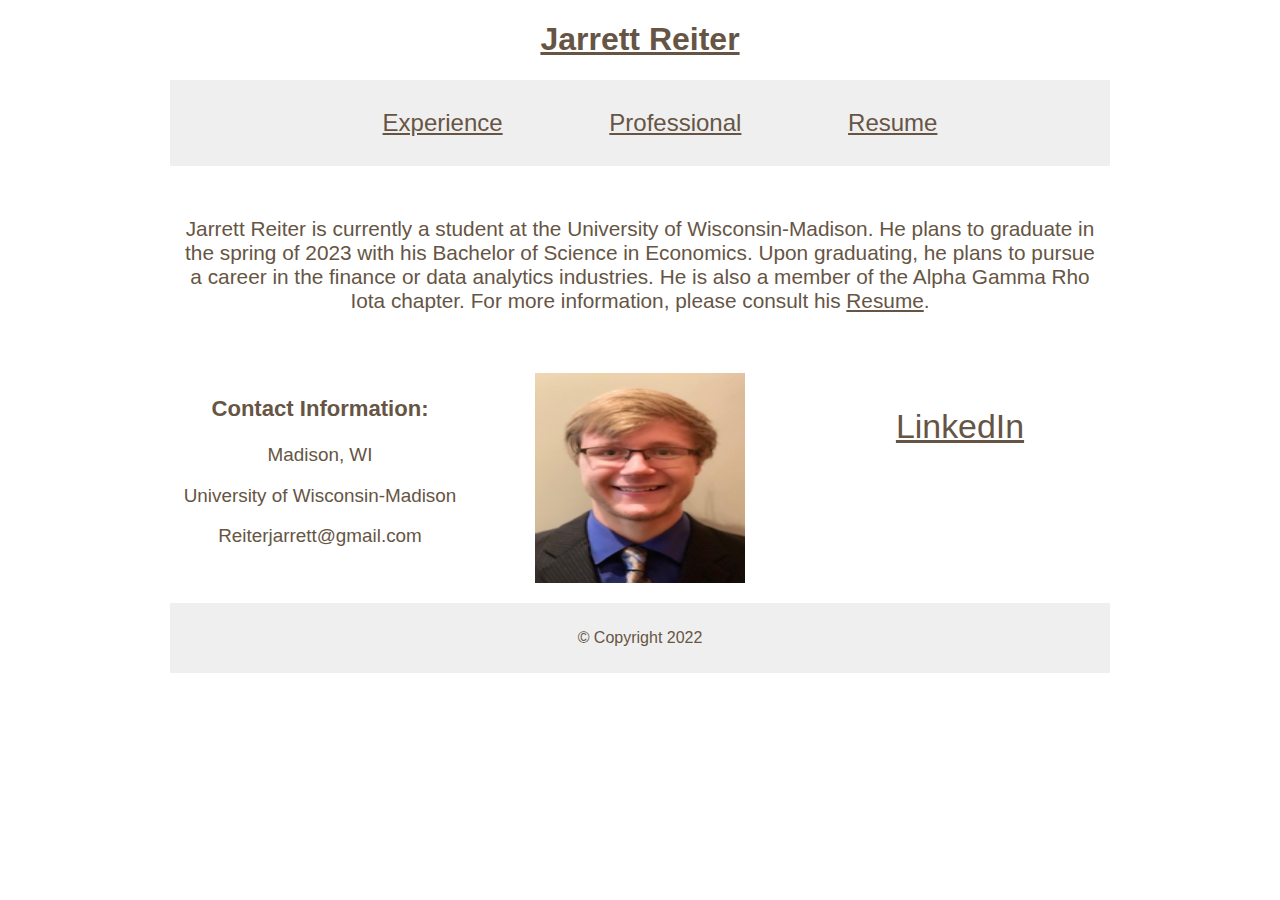
<file: index.html>
<!DOCTYPE html>
<html lang="en">
<head>
<meta charset="UTF-8">
<title>Jarrett Reiter</title>
<link rel="stylesheet" type="text/css" href="stylesheet.css">
<meta name="viewport" content="width=device-width,initial-scale=1">
</head>


<body>
	<header>
<h1><a href="index.html">Jarrett Reiter</a></h1> 
<nav>
	<ul>
	<li><a href="ReiterExperience.html">Experience</a></li>
	<li><a href="ReiterProfessional.html">Professional</a></li>
	<li><a href="ReiterWebsiteResume.html">Resume</a></li>
	</ul>
</nav>
</header>
	<section>
		<main>
<p style="text-align: center;">Jarrett Reiter is currently a student at the University of Wisconsin-Madison. He plans to graduate in the spring of 2023 with his Bachelor of Science in Economics. Upon graduating, he plans to pursue a career in the finance or data analytics industries. He is also a member of the Alpha Gamma Rho Iota chapter. For more information, please consult his <a href="EconomicsResume(1).pdf" target="blank">Resume</a>.</p>
</main>
<article class="mart4">
<h3>Contact Information:</h3>
<p>Madison, WI</p>
<p>University of Wisconsin-Madison</p>
<p>Reiterjarrett@gmail.com</p> 
</article>
		<article>
<img src="Websiteimage.png" alt="Image of Jarrett Reiter" width="210"
 height="210">
</article>
<article>
<p class="LinkedIn">
	<a href="https://www.linkedin.com/in/jarrett-reiter/" target="blank">
	LinkedIn</a>
</p>
</article>
</section>
<footer>
<p>
	&copy; Copyright 2022
</p>
</footer>


</body>
</html>
</file>
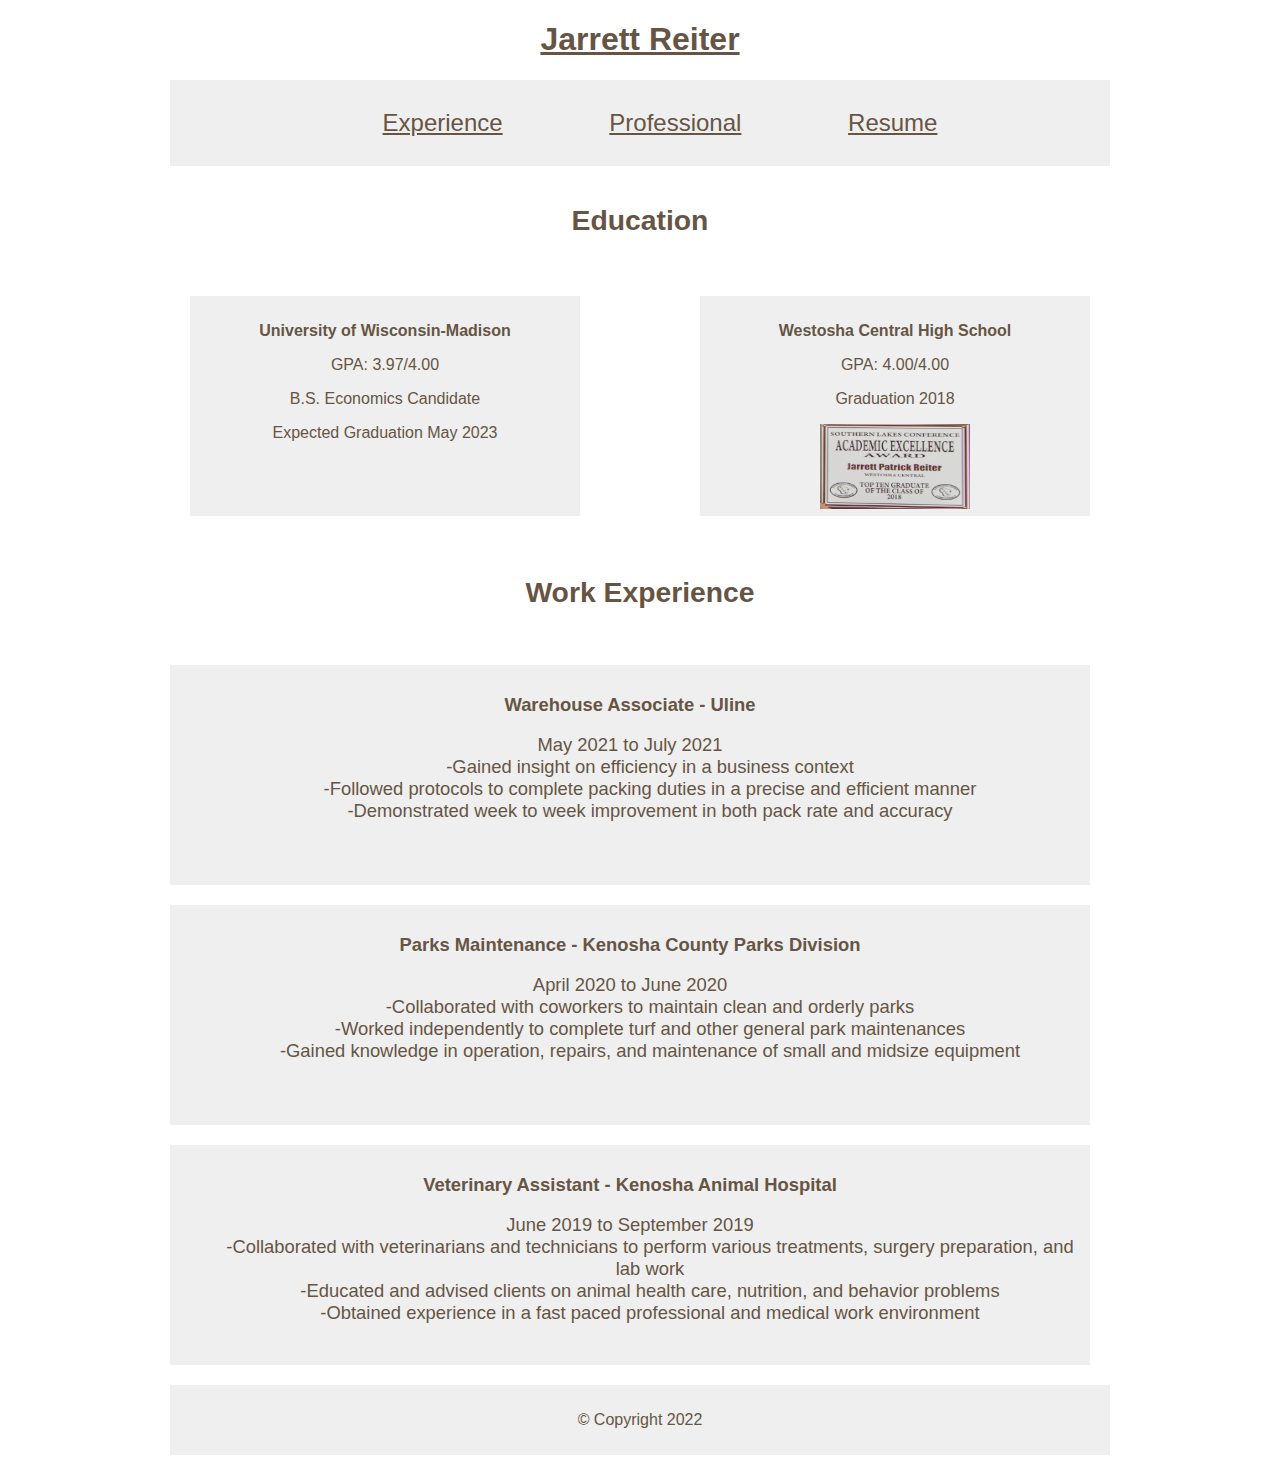
<file: ReiterExperience.html>
<!DOCTYPE html>
<html lang="en">
<head>
<meta charset="UTF-8">
<title>Experience-Jarrett Reiter</title>
<link rel="stylesheet" type="text/css" href="stylesheet.css">
<meta name="viewport" content="width=device-width,initial-scale=1">
</head>


<body>
	<header>
<h1><a href="index.html">Jarrett Reiter</a></h1> 
<nav>
	<ul>
	<li><a href="ReiterExperience.html">Experience</a></li>
	<li><a href="ReiterProfessional.html">Professional</a></li>
	<li><a href="ReiterWebsiteResume.html">Resume</a></li>
	</ul>
</nav>
</header>
<section>
<main class="mart2">
<h2>Education</h2>
</main>
<article class="mart">
<p><strong>University of Wisconsin-Madison</strong></p>  
<p>GPA: 3.97/4.00</p>
<p>B.S. Economics Candidate</p>
<p>Expected Graduation May 2023</p>
</article>
<article class="mart1">
<p><strong>Westosha Central High School</strong></p>
<p>GPA: 4.00/4.00</p>
<p>Graduation 2018</p>
<p><img src="websiteimage(2).png" alt="Image of Jarrett's Academic Excellence Plaque" width="150" height="85"></p>
</article>

<div class="mart5">
<h2>Work Experience</h2>
</div>
<article class="mart3">
<p><strong>Warehouse Associate - Uline</strong></p>
<dl>
	<dt>May 2021 to July 2021</dt>
	<dd>-Gained insight on efficiency in a business context </dd>
	<dd>-Followed protocols to complete packing duties in a precise and efficient manner </dd>
	<dd>-Demonstrated week to week improvement in both pack rate and accuracy</dd>
</dl>
</article>
<article class="mart3">
<p><strong>Parks Maintenance - Kenosha County Parks Division</strong></p>
<dl>
	<dt>April 2020 to June 2020</dt>
	<dd>-Collaborated with coworkers to maintain clean and orderly parks</dd>
	<dd>-Worked independently to complete turf and other general park maintenances </dd>
	<dd>-Gained knowledge in operation, repairs, and maintenance of small and midsize equipment</dd>
</dl>
</article>
<article class="mart3">
<p><strong>Veterinary Assistant - Kenosha Animal Hospital</strong></p>
<dl>
	<dt>June 2019 to September 2019</dt>
	<dd>-Collaborated with veterinarians and technicians to perform various treatments, surgery preparation, and lab work</dd>
	<dd>-Educated and advised clients on animal health care, nutrition, and behavior problems </dd>
	<dd>-Obtained experience in a fast paced professional and medical work environment</dd>
</dl>
</article>
</section>

<footer>
<p>
	&copy; Copyright 2022
</p>
</footer>

</body>
</html>
</file>
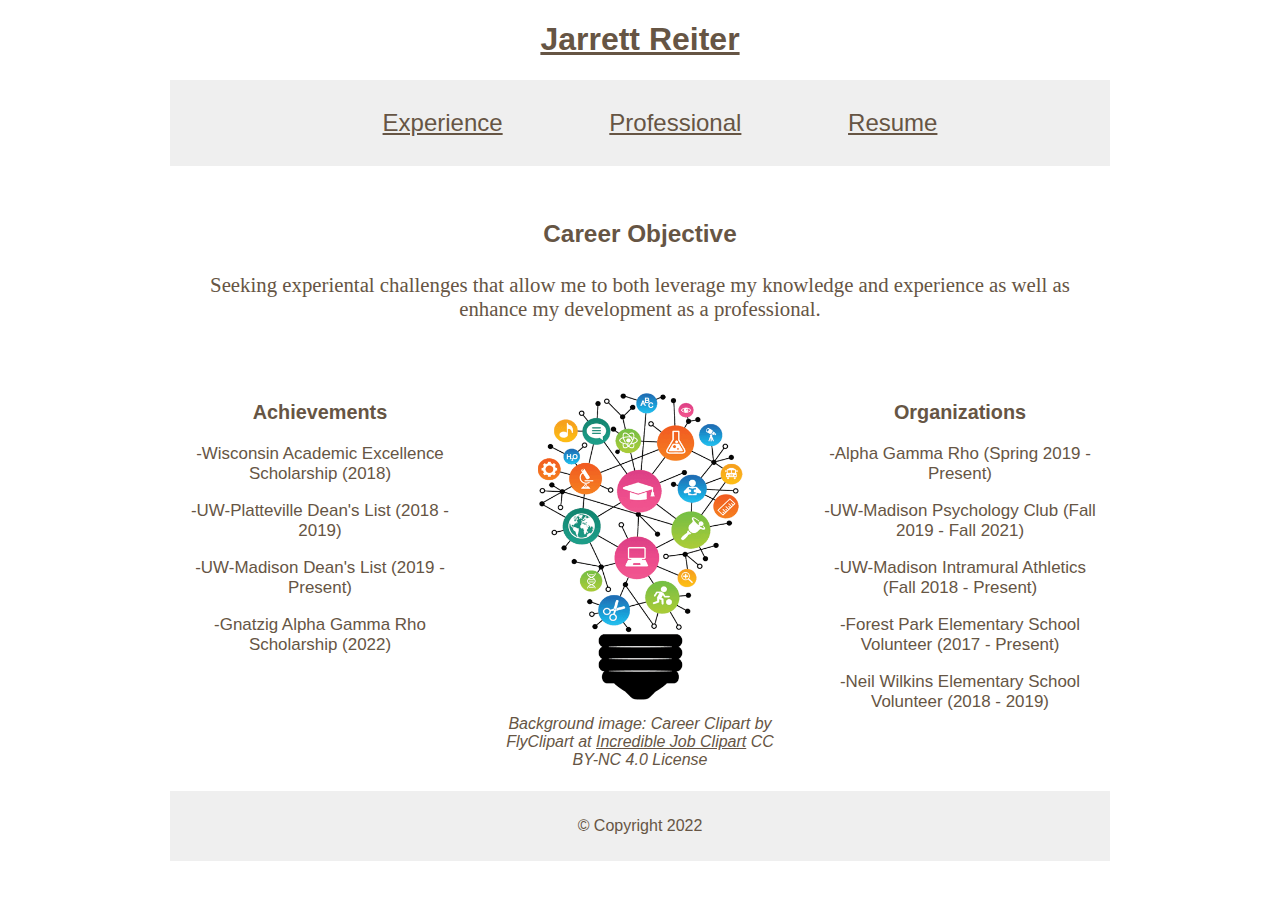
<file: ReiterProfessional.html>
<!DOCTYPE html>
<html lang="en">
<head>
<meta charset="UTF-8">
<title>Professional-Jarrett Reiter</title>
<link rel="stylesheet" type="text/css" href="stylesheet.css">
<meta name="viewport" content="width=device-width,initial-scale=1">
</head>


<body>
	<header>
<h1><a href="index.html">Jarrett Reiter</a></h1> 
<nav>
	<ul>
	<li><a href="ReiterExperience.html">Experience</a></li>
	<li><a href="ReiterProfessional.html">Professional</a></li>
	<li><a href="ReiterWebsiteResume.html">Resume</a></li>
	</ul>
</nav>
</header>
	<section>
		<main>
<h3 style="text-align:center;">Career Objective</h3>
<p class="mart9" style="text-align:center;">Seeking experiental challenges that allow me to both leverage my knowledge and experience as well as enhance my development as a professional.</p>
</main>
<article class="mart7">
<h3>Achievements</h3>
<p>-Wisconsin Academic Excellence Scholarship (2018)</p>
<p>-UW-Platteville Dean's List (2018 - 2019)</p>
<p>-UW-Madison Dean's List (2019 - Present)</p>
<p>-Gnatzig Alpha Gamma Rho Scholarship (2022)</p>
</article>
		<article>
<img src="lightbulb.png" alt="Lightbulb with interconnected bubbles inside which represent personal and professional interests" width="225" height="330"> <cite>Background image: Career Clipart by FlyClipart at <a href="https://flyclipart.com/incredible-job-cliparts-career-clipart-602446">Incredible Job Clipart</a> CC BY-NC 4.0 License</cite>
</article>
<article class="mart8">
<h3>Organizations</h3>
<p>-Alpha Gamma Rho (Spring 2019 - Present)</p>
<p>-UW-Madison Psychology Club (Fall 2019 - Fall 2021)</p>
<p>-UW-Madison Intramural Athletics (Fall 2018 - Present)</p>
<p>-Forest Park Elementary School Volunteer (2017 - Present)</p>
<p>-Neil Wilkins Elementary School Volunteer (2018 - 2019)</p>
</article>
</section>
<footer>
<p>
	&copy; Copyright 2022
</p>
</footer>


</body>
</html>
</file>
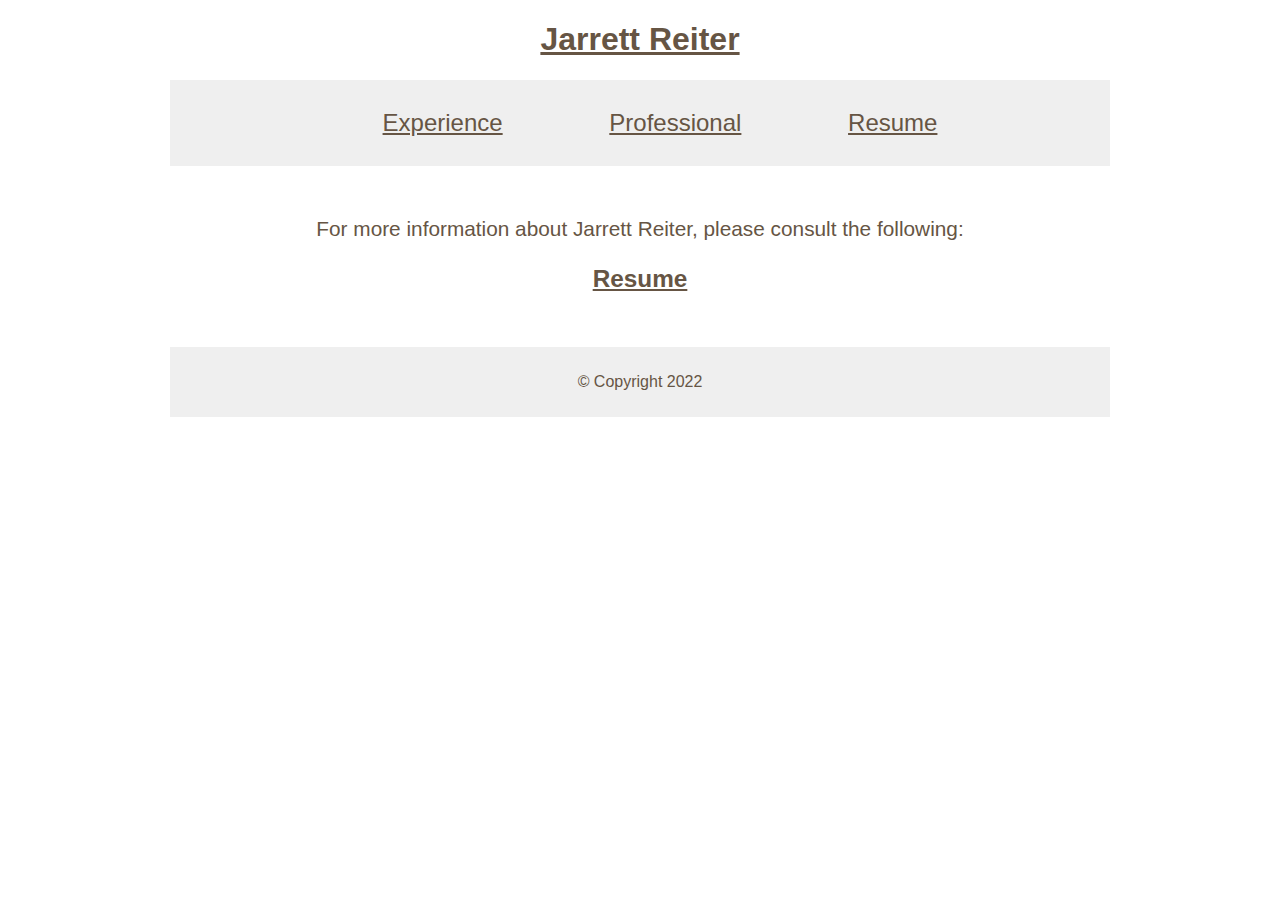
<file: ReiterWebsiteResume.html>
<!DOCTYPE html>
<html lang="en">
<head>
<meta charset="UTF-8">
<title>Resume- Jarrett Reiter</title>
<link rel="stylesheet" type="text/css" href="stylesheet.css">
<meta name="viewport" content="width=device-width,initial-scale=1">
</head>


<body>
	<header>
<h1><a href="index.html">Jarrett Reiter</a></h1> 
<nav>
	<ul>
	<li><a href="ReiterExperience.html">Experience</a></li>
	<li><a href="ReiterProfessional.html">Professional</a></li>
	<li><a href="ReiterWebsiteResume.html">Resume</a></li>
	</ul>
</nav>
</header>
	<section>
		<main>
<p style="text-align: center;">For more information about Jarrett Reiter, please consult the following:</p>
<h3 style="text-align: center;"><a href="EconomicsResume(1).pdf">Resume</a> </h3>
</main>
</section>
<footer>
<p>
	&copy; Copyright 2022
</p>
</footer>


</body>
</html>
</file>
<file: stylesheet.css>
*{font-family: Arial, Verdana, sans-serif;
color: #665544;
text-align: center;}
body {
width: 960px;
margin: 0 auto;}
nav{background-color: #efefef; 
	margin: 10px;
	padding:5px;
font-size: 150%;}
li {display:inline;
padding: 50px;}
section {
overflow: auto;
height: 100%;}
main {background-color: #FFFFFF;
	margin: 10px;
	padding:10px;
	font-size: 130%;}





article {
margin: 10px;
padding:10px;
height: 200px;
width:280px;
float:left;}

.mart {background-color: #efefef;
margin: 30px;
margin-bottom: 60px;
padding:10px;
height: 200px;
width: 370px;
float: left;}

.mart1{background-color: #efefef;
margin: 30px;
margin-bottom: 60px;
padding:10px;
height: 200px;
width: 370px;
float: right;}

.mart2 {background-color: #FFFFFF;
	margin: 2px;
	padding:3px;
	font-size: 118%;}


.mart3 {background-color: #efefef;
margin: 10px;
padding:10px;
height: 200px;
width: 900px;
font-size: 115%;}

.mart4 {margin: 10px;
padding:10px;
height: 200px;
width:280px;
float:left;
font-size: 118%;}

.mart5 {background-color: #FFFFFF;
	margin: 20px;
	padding:3px;
	font-size: 118%;}

.mart6 {background-color: #efefef;
margin: 10px;
padding:5px;
height: 150px;
width: 900px;
font-size: 115%;}

.mart7 {margin: 10px;
padding:10px;
height: 250px;
width:280px;
float:left;
font-size: 106%;}

.mart8 {margin: 10px;
padding:10px;
height: 380px;
width:280px;
float:left;
font-size: 106%;}

.mart9 {font-family: Times New Roman, serif;}

footer {background-color: #efefef;
margin: 10px;
padding:10px;}

.LinkedIn {font-size: 212%;}
</file>
